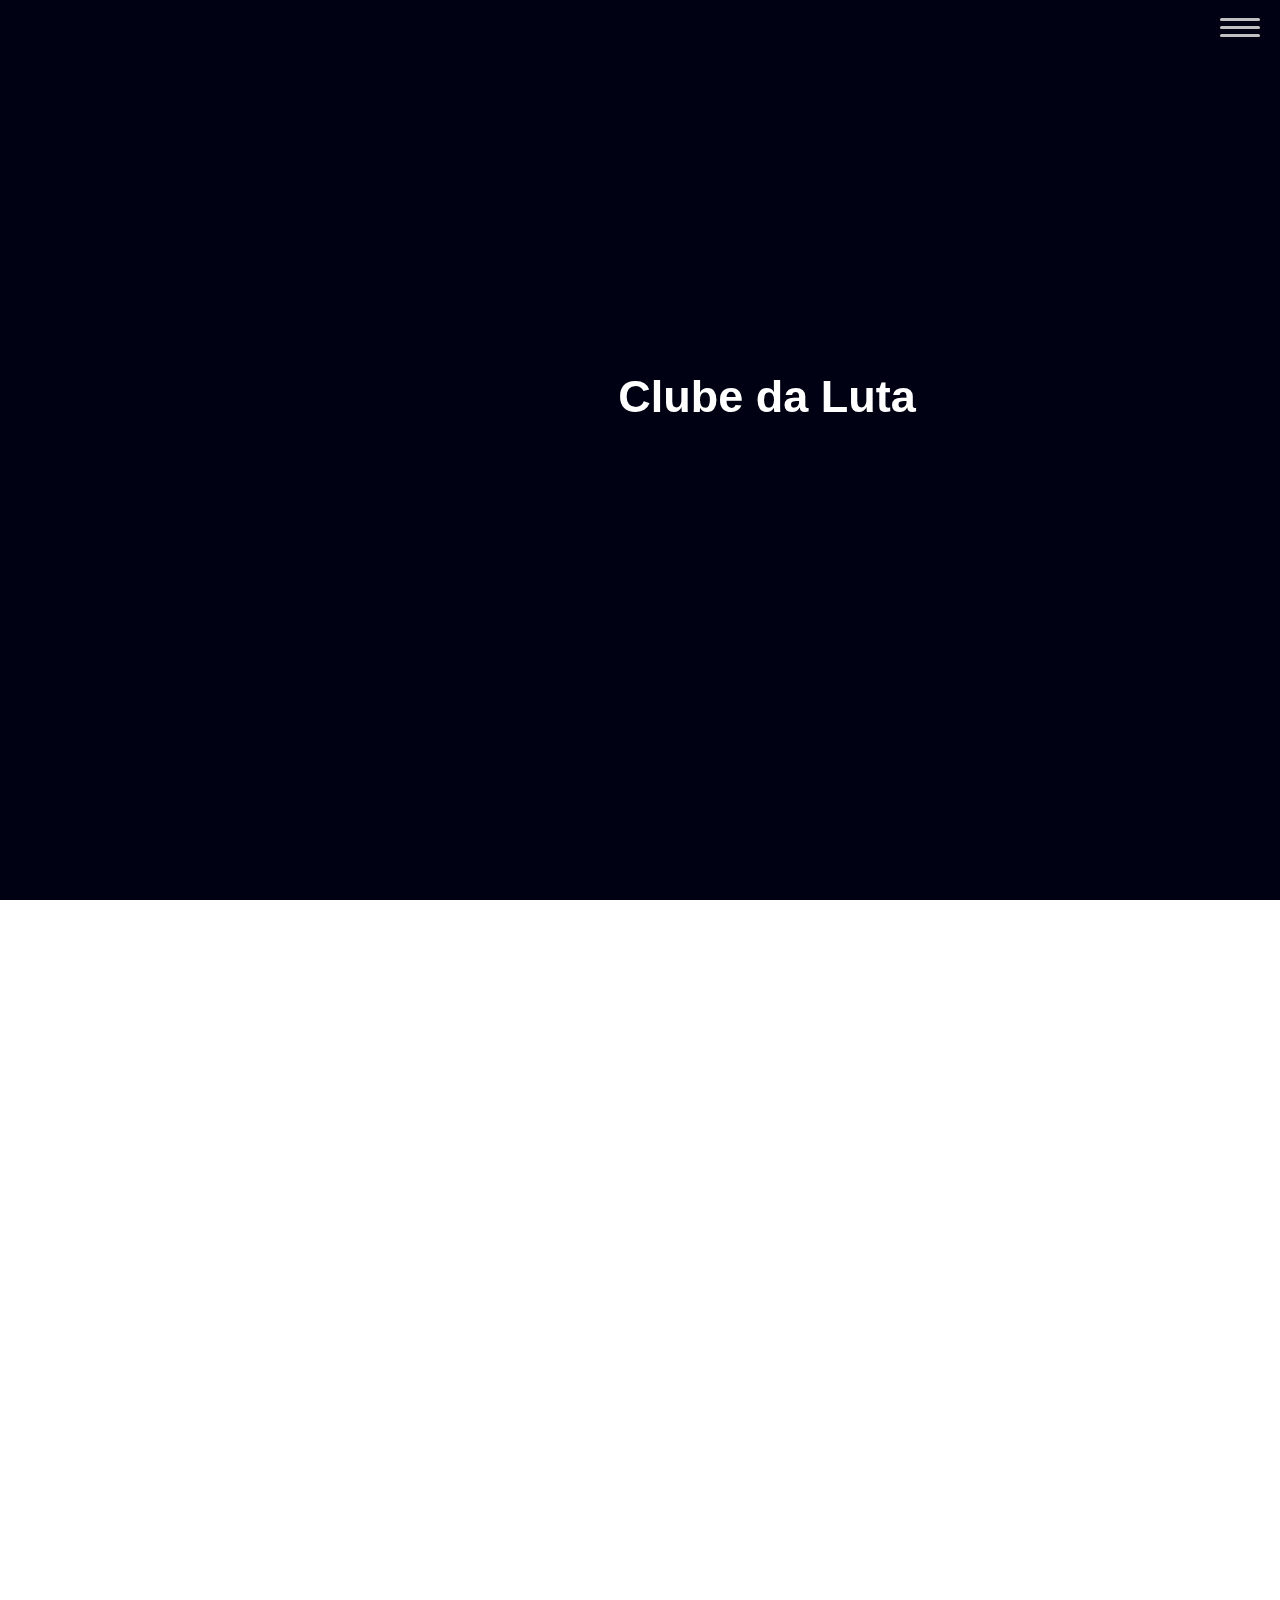
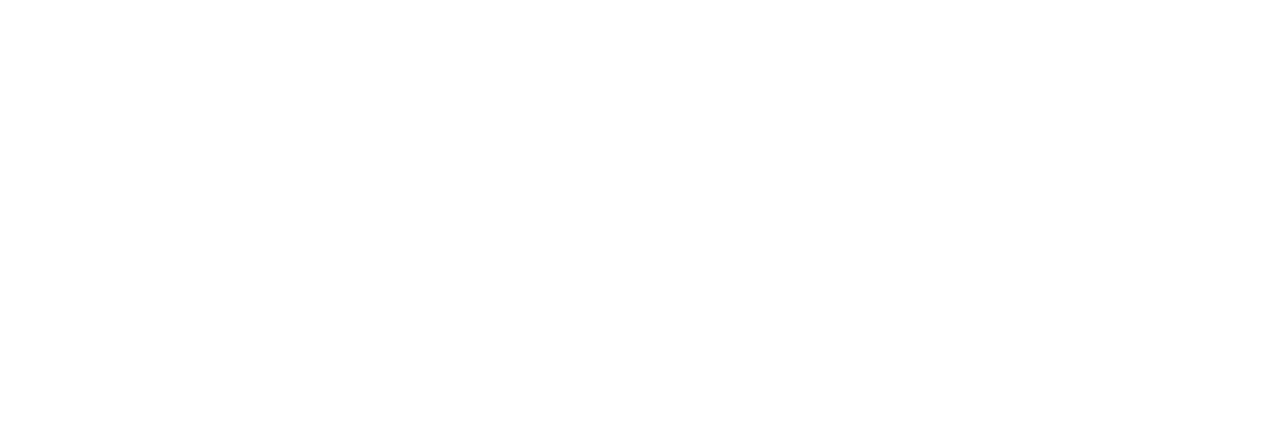
<file: club.html>
<!DOCTYPE html>
       <html>
       
     <head>
    <meta charset="UTF-8">
    <meta name="viewport" content="width=device-width, initial-scale=1">
    <title>sababysz online</title>
    <link rel="stylesheet" href="style.css">
    <link rel="stylesheet" href="scf.css">
    <link rel="stylesheet" href="club.css">
    <link rel="stylesheet" href="psic.css">
    <link rel="stylesheet" href="psic.css">
    
   </head>
       
       
 <body>
   
   <div class="background"></div>
       
  <header>
       
   <input type="checkbox" id="burger-toggle">
    <label for="burger-toggle" class="burger-menu">
       <div class="line"></div>
       <div class="line"></div>
       <div class="line"></div>
           </label>
       
  <nav class="menu">
       
  <div class="menu-inner">
       
   <ul class="menu-nav">
       
     <li class="menu-nav-item"><a class="menu-nav-link" href="index.html"><span>
       <div>início</div>
                </span></a>
                 </li>
       
     <li class="menu-nav-item"><a class="menu-nav-link" href="scarface.html"><span>
        <div>Scarface</div>
                </span></a>
                 </li>
       
     <li class="menu-nav-item"><a class="menu-nav-link" href="club.html"><span>
         <div>Clube<p>da Luta</div>
                </span></a>
                 </li>
       
     <li class="menu-nav-item"><a class="menu-nav-link" href="psic.html"><span>
         <div>Psicopata<p>Americano</div>
                </span></a>
                 </li>
       
               </ul>
       
             </div>
       
           </nav>
           
           
           
           
<div class="titulo-club">
       
         <h1>Clube da Luta</h1>
       
       </div>
       
       
       






       
       
<script src="main.js"></script>
</header>
</body>
</html>
</file>
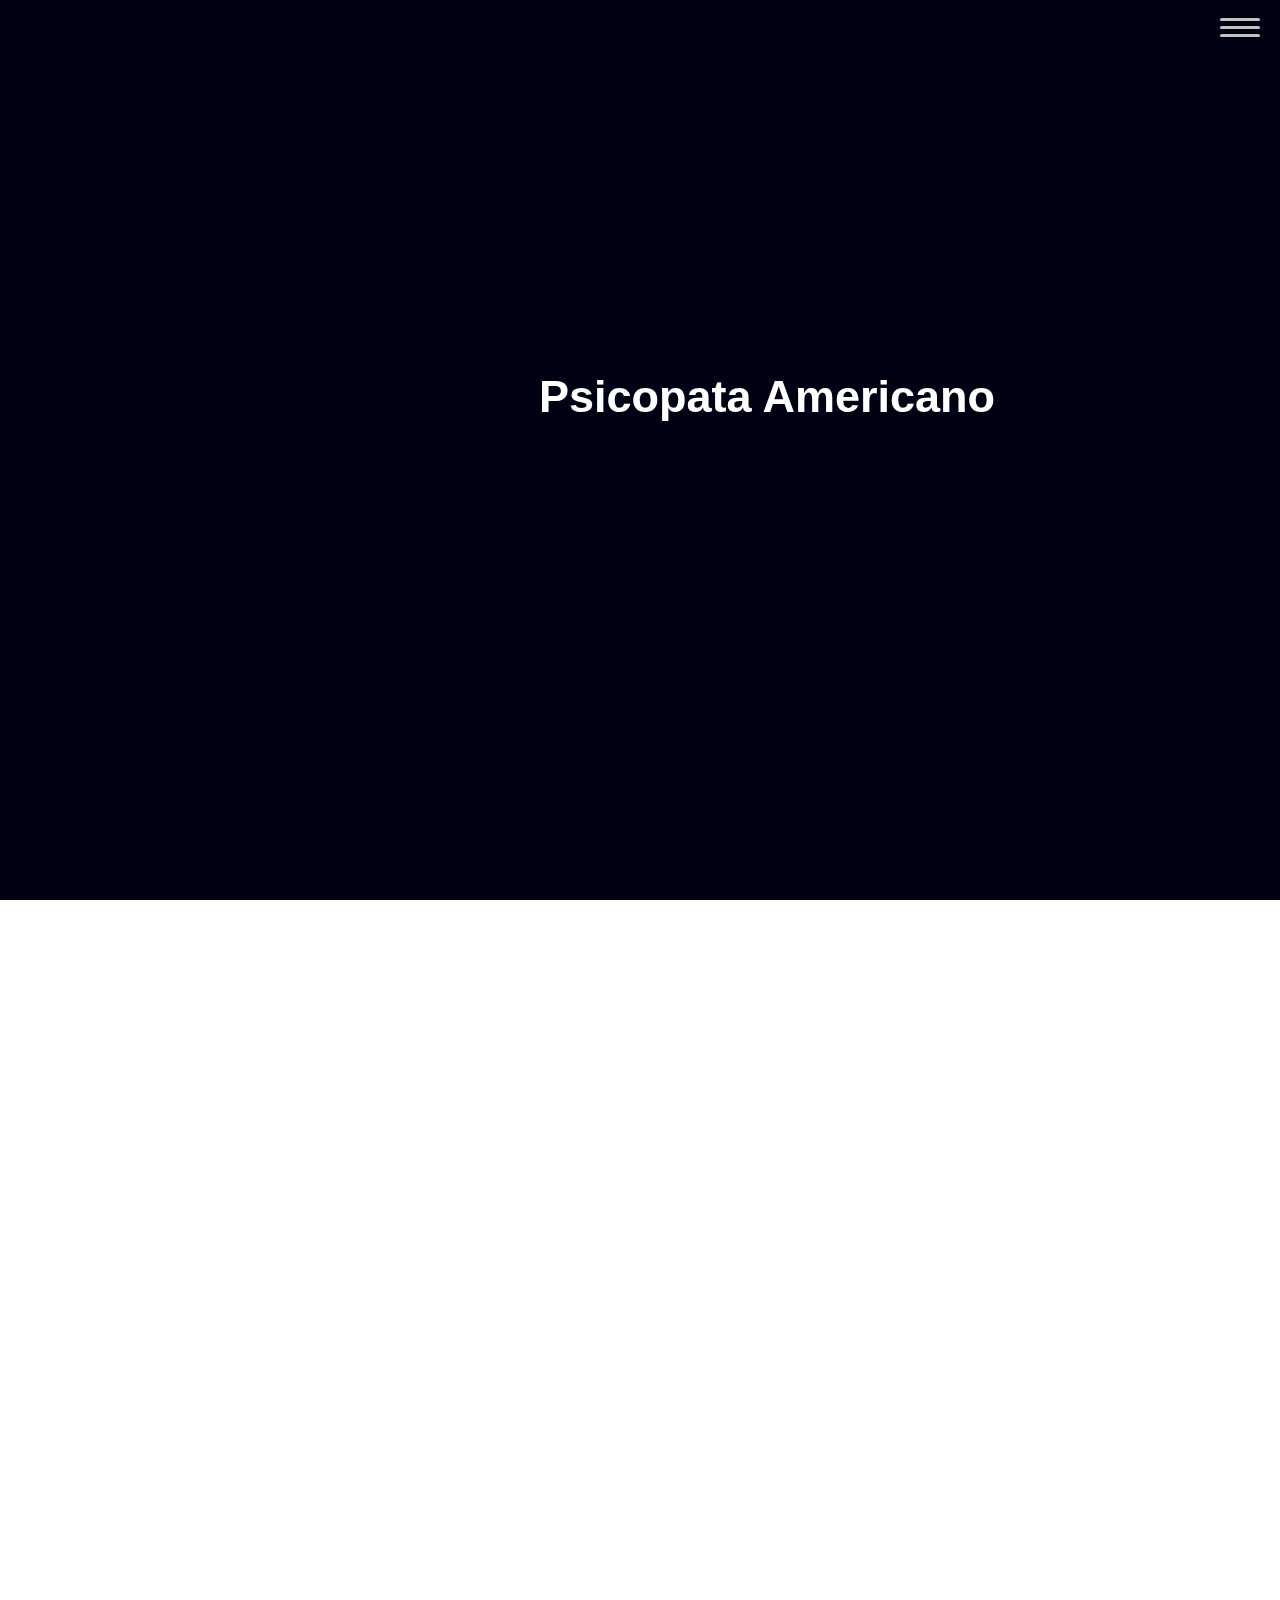
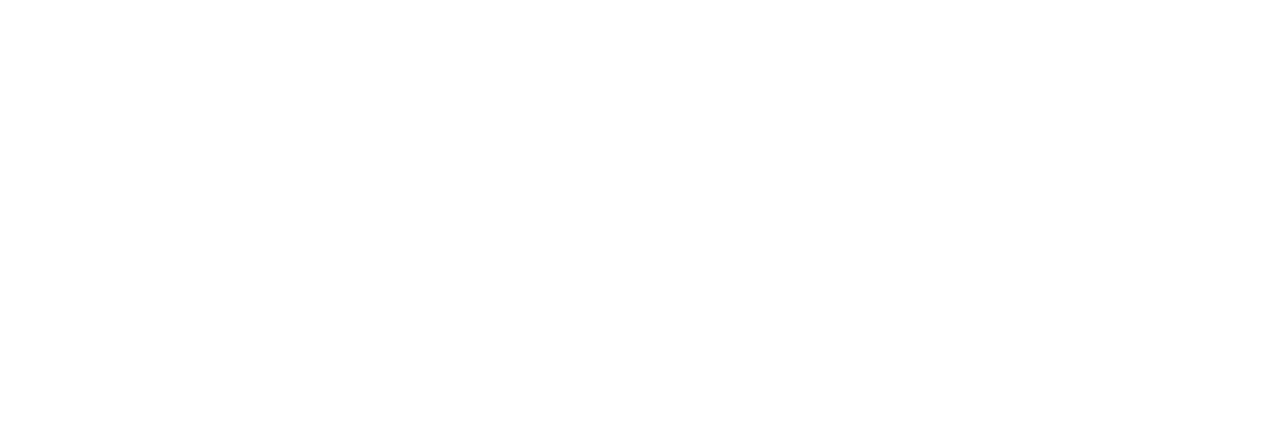
<file: psic.html>
<!DOCTYPE html>
<html>

<head>
  <meta charset="UTF-8">
  <meta name="viewport" content="width=device-width, initial-scale=1">
  <title>sababysz online</title>
  <link rel="stylesheet" href="style.css">
  <link rel="stylesheet" href="scf.css">
  <link rel="stylesheet" href="club.css">
  <link rel="stylesheet" href="psic.css">
  <link rel="stylesheet" href="psic.css">
  
</head>


<body>
  
  <div class="background"></div>
  
<header>
    
  <input type="checkbox" id="burger-toggle">
    <label for="burger-toggle" class="burger-menu">
      <div class="line"></div>
      <div class="line"></div>
      <div class="line"></div>
    </label>

 <nav class="menu">
              
   <div class="menu-inner">
              
    <ul class="menu-nav">
                  
      <li class="menu-nav-item"><a class="menu-nav-link" href="index.html"><span>
   <div>início</div>
     </span></a>
      </li>
                  
      <li class="menu-nav-item"><a class="menu-nav-link" href="scarface.html"><span>
  <div>Scarface</div>
   </span></a>
               </li>
                        
  <li class="menu-nav-item"><a class="menu-nav-link" href="club.html"><span>
  <div>Clube<p>da Luta</div>
   </span></a>
               </li>
                        
  <li class="menu-nav-item"><a class="menu-nav-link" href="psic.html"><span>
  <div>Psicopata<p>Americano</div>
   </span></a>
               </li>

               </ul>
              
               </div>

       </nav>
       
       
<div class="titulo-psic">

    <h1>Psicopata Americano</h1>
    
 </div>
 
 
 
 
 

 
 
 
 
 

<script src="main.js"></script>
</header>
</body>
</html>
</file>
<file: style.css>
* {
  padding: 0;
  margin: 0;
  box-sizing: border-box;
  font-family: "arial";
}

#burger-toggle {

  position: relative;
  appearance: none;
  opacity: 0;
  display: none;

}

#burger-toggle:checked ~ .menu {
  opacity: 1;
  visibility: visible;
}

#burger-toggle:checked ~ .menu .menu-nav-link span div,
#burger-toggle:checked ~ .menu img,
#burger-toggle:checked ~ .menu .title p {
  transform: translateY(0);
  transition: 1.2s 0.1s cubic-bezier(0.1, 0, 0.06, 1);
}
#burger-toggle:checked ~ .menu .image-link:nth-child(1) img {
  transition-delay: 0.1s;
}
#burger-toggle:checked ~ .menu .image-link:nth-child(2) img {
  transition-delay: 0.1s;
}
#burger-toggle:checked ~ .menu .image-link:nth-child(3) img {
  transition-delay: 0.1s;
}
#burger-toggle:checked ~ .menu .image-link:nth-child(4) img {
  transition-delay: 0.2s;
}
#burger-toggle:checked ~ .burger-menu .line::after {
  transform: translateX(0);
}

#burger-toggle:checked ~ .burger-menu .line:nth-child(1) {
  transform: translateY(calc(var(--burger-menu-radius) / 30)) rotate(45deg);
  background-color: #ffffff;
}

#burger-toggle:checked ~ .burger-menu .line:nth-child(2) {
  transform: scaleX(0);
  background-color: #ffffff;
}
#burger-toggle:checked ~ .burger-menu .line:nth-child(3) {
  transform: translateY(calc(var(--burger-menu-radius) / -5)) rotate(-45deg);
  background-color: #ffffff;
}


/* menu */

.burger-menu {

    --burger-menu-radius: 5em;
    position: fixed;
    top: -8px;
    right: 0%;
    z-index: 99;
    display: block;
    width: var(--burger-menu-radius);
    height: var(--burger-menu-radius);
    outline: none;
    cursor: pointer;

}

.burger-menu .line {
  position: absolute;
  left: 25%;
  width: 50%;
  height: 3px;
  background: silver;
  border-radius: 10px;
  overflow: hidden;
  transition: 0.2s;
}

.burger-menu .line:nth-child(1) {

  top: 32%;

}

.burger-menu .line:nth-child(2) {

  top: 42%;

}

.burger-menu .line:nth-child(3) {

  top: 53%;

}

.burger-menu .line::after {

  position: absolute;
  content: "";
  top: 0;
  left: 0;
  width: 100%;
  height: 100%;
  background: var(--primary-color-darker);
  transform: translateX(-100%);
  transition: 0.1s;

}

.burger-menu .line:nth-child(2)::after {
  transition-delay: 0.0s;
}

.burger-menu .line:nth-child(3)::after {
  transition-delay: 0.1s;

}

.burger-menu:hover .line::after {
  transform: translateX(0);
  transition-delay: 0.1s;

}


/* fundo do menu */

.menu {

  position: fixed;
  top: 0;
  left: 0;
  width: 100%;
  height: 100%;
  justify-content: center;
  align-items: center;
  opacity: 0;
  display: flex;
  overflow-x: hidden;
  visibility: hidden;
  transition: 0.3s;
  margin-left: 110px;
  box-shadow: 0 0 10px #000;
  background: hsl(0 0% 50% / 0.1);
  backdrop-filter: blur(1rem);
  z-index: 1;
}


/* fundo do menu */


@media screen and (max-width: 750px) {
  .menu {
    display: block;
  }
}

.menu-nav {

  display: flex;
  flex-wrap: wrap;
  margin: 0;
  padding: 0;
  text-align: center;
  list-style-type: none;
  margin-top: 20%;
  position: absolute;
}

@media screen and (max-width: 750px) {
  .menu-nav {
    flex-direction: column;
  }
}
.menu-nav-item {

    flex: 1;
    display: block;
    margin-right: 10px;
    margin: 18px;
    align-items: center;
}

.menu-nav-link {

  position: relative;
  display: inline-flex;
  font-size: 2rem;
  color: white;
  text-decoration: none;

}

.menu-nav-link span {
  overflow: hidden;
}
.menu-nav-link span div {
  transform: translateY(102%);
}
.menu-nav-link::after {
  position: absolute;
  content: "";
  top: 100%;
  left: 0;
  width: 100%;
  height: 3px;
  background: gray;
  transform: scaleX(0);
  transform-origin: right;
  transition: transform 0.5s;
}
.menu-nav-link:hover::after {
  transform: scaleX(1);
  transform-origin: left;
}


:root {
  --color-primary: #7D7AFF;
  --color-gradient-1: #7d7aff;
  --color-gradient-2: #2121e2;
  --color-gradient-3: #00fff0;
  --color-gradient-4: #8785FF;
  
  --color-secondary: #FF8585;
  --color-gradient-5: #7d7aff;
  --color-gradient-6: #2121E2;
  --color-gradient-7: #FF76B8;
  --color-gradient-8: #001AFF;
  
  --color-tertiary: #000A35;
  --color-gradient-9: #00F0FF;
  --color-gradient-10: #00F0FF;
  --color-gradient-11: #FAFF00;
  --color-gradient-12: #00F0FF;
  
  --color-gradient-00: #00FFE1;
  --color-gradient-01: #B3BAFF;
  --color-gradient-02: #FFC0FF;
  --color-gradient-03: #00008C;
  --color-gradient-04: #000C58;
}
  
  
  


body {
  position: absolute;
  width: 100%;
  height: 225vh;
  min-height: 100%;
  text-decoration: none;
  overflow: none;
}



/* ↓ parte de cima do site, o cabeçalho ↓ */


.cabecalho {
  position: fixed;
  top: 0%;
  left: 0%;
  width: 100%;
  height: 8%;
  padding: 15px;
  box-shadow: 0 0 10px #000;
  background: hsl(0 0% 50% / 0.2);
  backdrop-filter: blur(1rem);
  border-color: hsl(0 0% 50% / 0.9);
  margin: 25px;
  width: 100%;
  margin: 0 auto;
  text-decoration: none;
  backface-visibility: hidden;
  z-index: 1;
  border-radius: 10px 20px;
  border-style: solid;
  border-width: 3px;
}






header {
  
}


header:before {
  
}





/* ↑ parte de cima do site, o cabeçalho ↑ */

.logo img {
  width: 100px;
  height: 100px;
  margin: 62px;
  border-radius: 100%;
  margin-top: -420px;
  margin-left: -50px;
  position: absolute;
}
  
  
.logo h1 {
  font-size: 25px;
  margin-top: -315px;
  margin-left: -65px;
  position: relative;
}

.logo p {
  font-size: 15px;
  color: white;
  position: relative;
  top: -75px;
}  
  
  
  
#home-fundo {
  position: relative;
  margin-left: -0px;
  margin-top: -8px;
  width: 100%;
  -webkit-mask-image: linear-gradient(to top, transparent 30px, black 80%);
  z-index: 0;
}
  

h2 {
  color: white;
  text-decoration: none;
  font-size: 26px;
  position: flex;
}

p {
  color: white;
  text-decoration: none;
  justify-content: center;
  font-size: 17px;
}

li p {
  color: white;
  text-decoration: none;
  justify-content: center;
  font-size: 17px;
}



#box-1 h2 {
  margin-left: 40px;
  margin-top: -25px;
  height: 6vh;
}

#box-1 p {
  color: white;
  text-decoration: none;
  box-shadow: 0 5px 15px rgba(0, 0, 0, 0.7);
  background-color: black;
  font-size: 16px;
  white-space: nowrap;
  margin-left: -40px;
  padding: 4px 0px;
  border: 200px;
}

#box-2 h2 {
  margin-left: 10px;
  margin-top: -20px;
  height: 6vh;
  white-space: nowrap;
}

#box-2 p {
  color: white;
  text-decoration: none;
  box-shadow: 25px 0px rgba(0, 0, 0, 0.7);
  background-color: black;
  font-size: 16px;
  white-space: nowrap;
  margin-left: -40px;
  padding: 10px 0px;
  border: 200px;
  margin-top: -12px;
}

#box-3 h2 {
  margin-left: -35px;
  margin-top: -25px;
  height: 6vh;
  white-space: nowrap;
}

#box-3 p {
  color: white;
  text-decoration: none;
  box-shadow: 60px 20px rgba(0, 0, 0, 0.7);
  background-color: black;
  font-size: 16px;
  white-space: nowrap;
  margin-left: -40px;
  padding: 10px 0px;
  border: 200px;
  margin-top: -12px;
}

.box {
  max-width: 100%;
  padding: 80px;
  background: rgba(255, 255, 255, 0.2);
  box-shadow: 0 5px 15px rgba(0, 0, 0, 0.5);
  border-radius: 12px;
  margin: 25px;
  width: 90%;
  margin: 0 auto;
  text-decoration: none;
  background-color: black;
  margin-top: 6%;
  backface-visibility: hidden;
}



li {
  color: white;
  height: 100px;
  font-size: 20px;
  right: 0;
  width: 100%;
  padding: 0;
  list-style: none;
  text-decoration: none;
}

h1 {
  color: white;
  height: 100px;
  font-size: 20px;
  right: 0;
  width: 100%;
  padding: 0;
  margin: -65px;
  text-decoration: none;
}

a {
  text-decoration: none;
}


#box-1 {
  background-image: url(scf4.jpg);
  background-size: 100%;
  margin-top: -250px;
  backface-visibility: hidden;
  position: relative;
}



#box-2 {
  background-image: url(iii.jpg);
  background-size: 100%;
  backface-visibility: hidden;
}


#box-3 {
  background-image: url(psic.jpg);
  background-size: 100%;
  backface-visibility: hidden;
}



div:focus {
  outline: none;
}



#perfilogo {
  width: 45px;
  position: fixed;
  top: 10px;
  left: 3%;
  box-shadow: rgba(0, 0, 0, 0.9);
  z-index: 99;
}



.switch {
  position: relative;
  display: inline-block;
  width: 155px;
  height: 34px;
  left: 30%;
  top: 180px;
}

/* ↓ CASA DA BOLINHA ↓ */

.slider {
  position: absolute;
  cursor: pointer;
  top: 0%;
  left: 0;
  right: 0;
  bottom: 0;
  background-color: white;
  transition: .4s;
  border-radius: 34px;
}


/* ↑ CASA DA BOLINHA ↑ */


/* ↓ BOLINHA PRINCIPAL ↓ */


.slider:before {
  position: absolute;
  content: "";
  height: 26px;
  width: 72px;
  left: 4px;
  bottom: 4px;
  background-color: #6495ED;
  transition: .4s;
  border-radius: 30px;
}



/* ↑ BOLINHA PRINCIPAL ↑ */



input:checked + .slider {
  background-color: white;
}

input:checked + .slider:before {
  transform: translateX(75px);
}



.button {
  position: absolute;
  left: 45%;
  width: 200px;
  height: 34px;
  overflow: hidden;
}



/* ↓ outra bolinha não usável ↓ */

.ball {
  position: absolute;
  top: 30%;
  left: 50%;
  width: 32px;
  height: 32px;
  border-radius: 50%;
  background-color: white;
  transform: translate(-50%, -50%);
  opacity: 0%;
}

/* ↑ outra bolinha não usável ↑ */

input:checked + .slider + .button .ball {
  left: calc(100% - 16px);
  transition: all 0.4s ease-in-out;
}

input:checked + .slider + .button .ball.ball-move {
  left: calc(100% - 40px);
}

.switch:checked + .slider + .button .ball {
  transition: all 0.4s ease-in-out;
}

.switch:checked + .slider + .button .ball.ball-move {
  left: calc(100% - 40px);
}



.background {
  position: fixed;
  top: 0;
  left: 0;
  background-color: #000112;
  width: 100%;
  height: 100%;
  z-index: -1;
}


#check-1 {
  position: relative;
  width: 20px;
  height: 20px;
  left: 100px;
  top: 20%;
}
</file>
<file: scf.css>
.titulo h1 {
  text-align: center;
  position: absolute;
  text-align: center;
  position: absolute;
  top: 24%;
  left: 65%;
  transform: translate(-50%, -50%);
  font-size: 50px;
}
</file>
<file: club.css>
.titulo-club h1 {
  text-align: center;
  position: absolute;
  text-align: center;
  position: absolute;
  top: 24%;
  left: 65%;
  transform: translate(-50%, -50%);
  font-size: 45px;
}
</file>
<file: psic.css>
.titulo-psic h1 {
  text-align: center;
  position: absolute;
  text-align: center;
  position: absolute;
  top: 24%;
  left: 65%;
  transform: translate(-50%, -50%);
  font-size: 45px;
}
</file>
